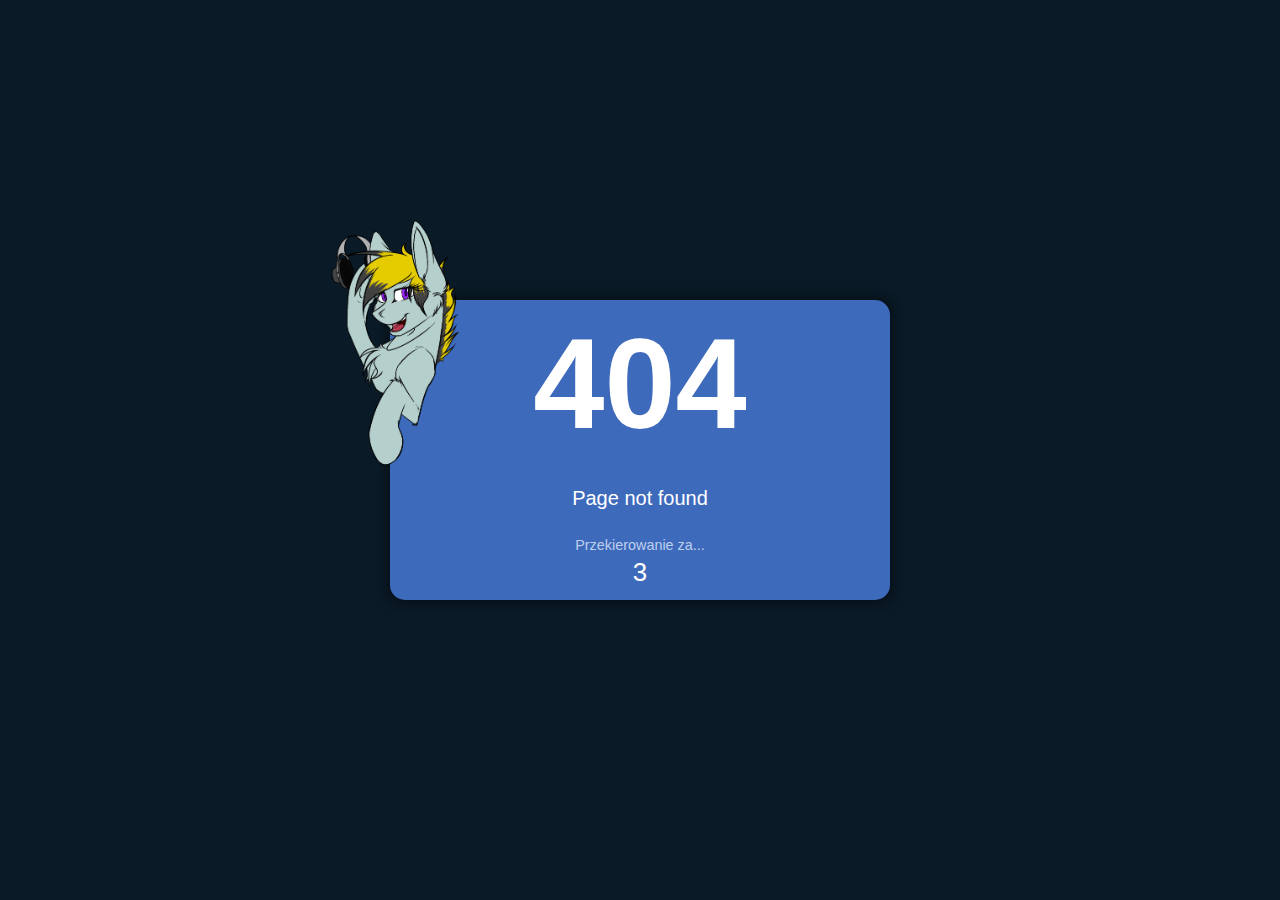
<file: 404/index.html>
<!DOCTYPE html>
<html lang="en">
<head>
    <title>CloudsdaleFM - 404</title>
        <meta charset="UTF-8"/>
        <meta name="viewport" content="width=device-width, initial-scale=1.0"/>
        <link rel="manifest" href="/manifest.json">
        <meta name="author" content="CloudsdaleFM Developers" />
        <link rel="icon" type="image/png" href="/favicon.png"/>
        <meta name="theme-color" content="#0a1a26">
        <link rel="stylesheet" href="/404/404.css">
        <script src="/404/magic.js"></script>
</head>
<body>
    <div class="wrapper">
    </div>
</body>
</html>
</file>
<file: 404/404.css>
body, html {
    margin: 0px;
    height: 100%;
    background-color: #0a1a26;
    font-family: Arial, Helvetica, sans-serif;
}

h1 {
    margin: 10px 0px 30px 0px;
    display: inline-block;
    font-size: 8em;
}

.wrapper {
    width: 100%;
    height: 100%;
    display: flex;
    justify-content: center;
    align-items: center;
    flex-direction: column;
}

.container {
    cursor: pointer;
    background: #3e6abb;
    box-shadow: 0px 0px 10px 5px rgba(0, 0, 0, 0.3);
    width: 500px;
    height: 300px;
    color: white;
    border-radius: 15px;
    text-align: center;
    transition-duration: .5s;
}

.container > p {
    width: 85%;
    margin: auto;
    font-size: 1.25em;
    height: 30px;
    margin-bottom: 20px;
}

.timer {
    font-size: 0.9em;
    color: #becfef;
    display: flex;
    justify-content: center;
    flex-direction: column;
}
.timer > span {
    font-size: 1.8em;
    color: white;
    margin: 5px;
}

.moving {
    transform: scale(0.7);
    opacity: 0;
}

img {
    position: absolute;
    margin-top: -100px;
    margin-left: -230px;
}

@media only screen and (max-width: 525px) {
    .container {
        height: 70%;
        width: 100%;
        border-radius: 0px;
    }
    .container p {
        font-size: 5vw;
    }
    h1 {
        font-size: 30vw;
    }
}
</file>
